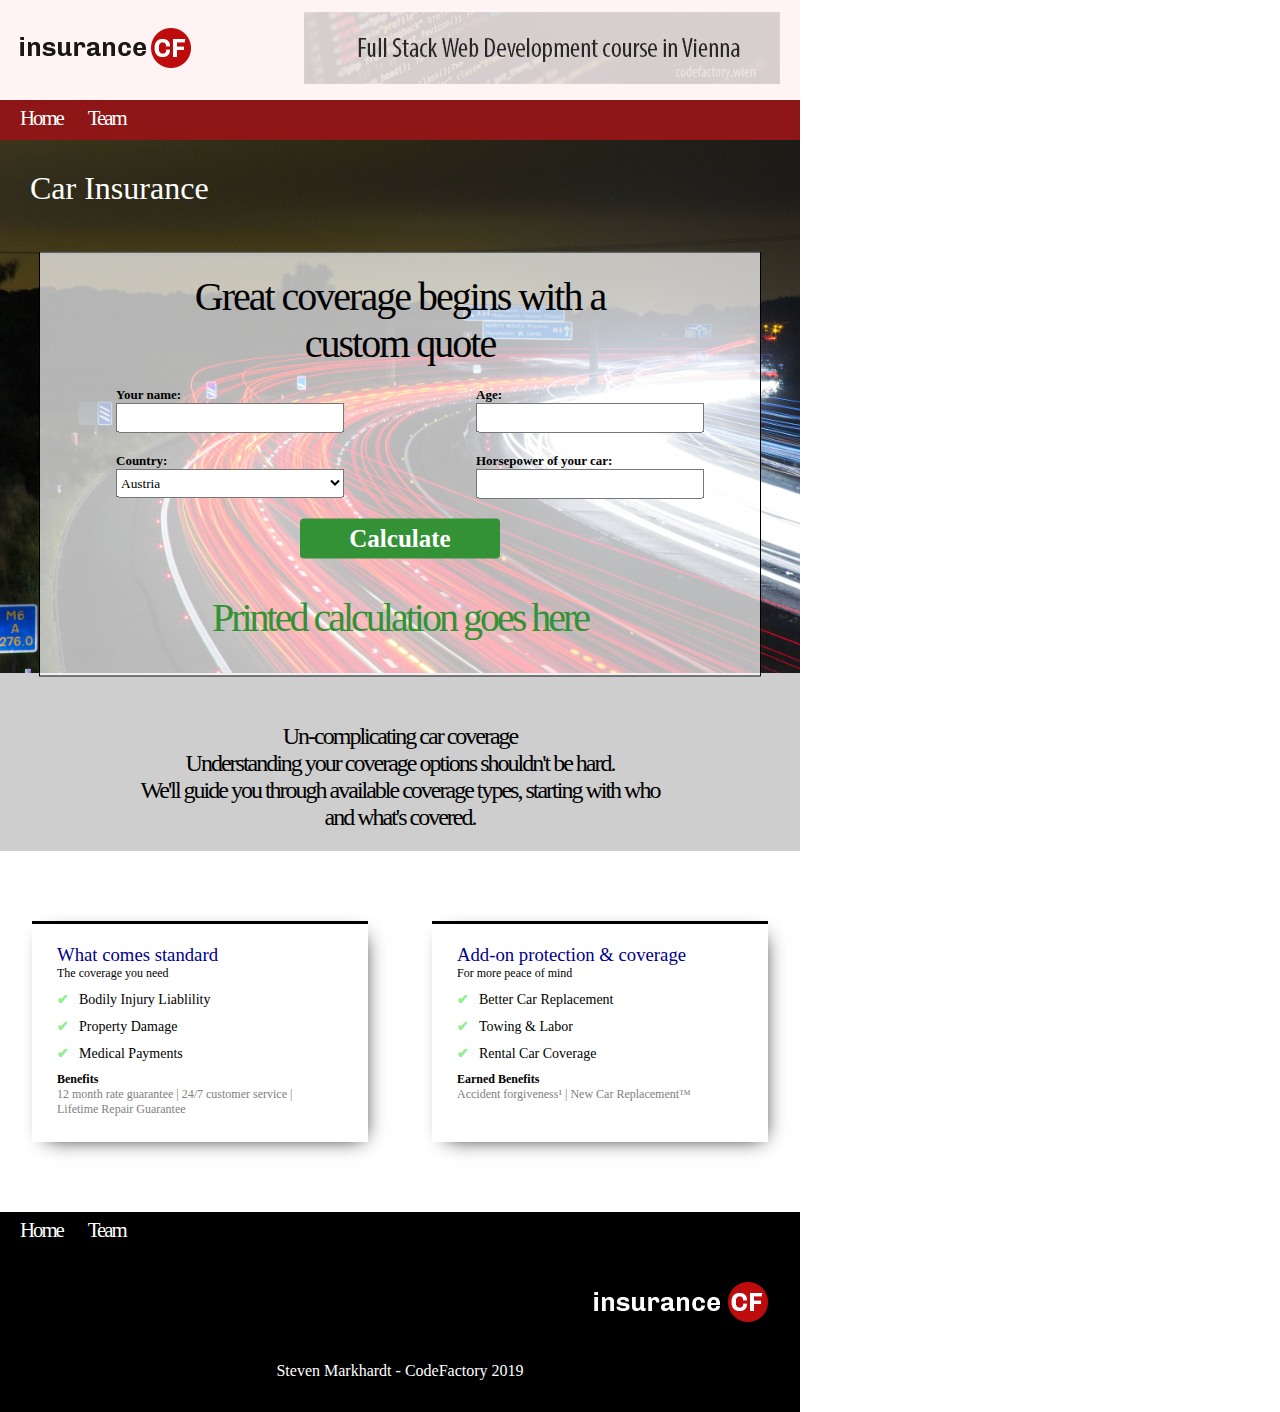
<file: index.html>
<!-- Media Query @ 480px -->
<!DOCTYPE html>
<html>

<head>
    <title>Insurance CF</title>
    <link rel="stylesheet" type="text/css" href="css/style.css">
</head>

<body>
    <header>
        <div class="insurancelogo">
            <img src="img/logo.png" alt="Insurance CF">
        </div>
        <div class="topban">
            <img src="img/banner.png" alt="FSWD Banner">
        </div>
    </header>
    <nav>
        <a href="index.html" title="">Home</a>
        <a href="team.html" title="">Team</a>
    </nav>
    <div class="heroimg">
        <div>
            <h1>Car Insurance</h1>
        </div>
        <div class="jsbanner">
            <h5>Great coverage begins with a custom quote</h5>
            <div class="jsflex">
                <div class="jsbox">
                    <h6>Your name:</h6>
                    <input id="fullname" type="text">
                    <br>
                    <h6>Country:</h6>
                    <select id="country">
                        <option value="austria">Austria</option>
                        <option value="hungary">Hungary</option>
                        <option value="greece">Greece</option>
                    </select>
                </div>
                <div class="jsbox">
                    <h6>Age:</h6>
                    <input id="age" type="text">
                    <h6>Horsepower of your car:</h6>
                    <input id="horse_power" type="text">
                </div>
            </div>
            <button type="button" class="button" onclick="calculateInsurance()">Calculate</button>
            <h6 id="result">Printed calculation goes here</h6>
        </div>
        <img src="img/traffic-332857_1920.jpg" alt="Traffic">
        <div class="mid">
            <h2 class="toptext">Un-complicating car coverage</h2>
            <h2>Understanding your coverage options shouldn't be hard.</h2>
            <h2>We'll guide you through available coverage types, starting with who and what's covered.</h2>
        </div>
    </div>
    <div class="flex">
        <div class="boxed">
            <h3>What comes standard</h3>
            <h4>The coverage you need</h4>
            <ul>
                <li>Bodily Injury Liablility</li>
                <li>Property Damage</li>
                <li>Medical Payments</li>
            </ul>
            <h4><b>Benefits</b></h4>
            <p>12 month rate guarantee | 24/7 customer service | Lifetime Repair Guarantee</p>
        </div>
        <div class="boxed">
            <h3>Add-on protection & coverage</h3>
            <h4>For more peace of mind</h4>
            <ul>
                <li>Better Car Replacement</li>
                <li>Towing & Labor</li>
                <li>Rental Car Coverage</li>
            </ul>
            <h4><b>Earned Benefits</b></h4>
            <p>Accident forgiveness¹ | New Car Replacement™ </p>
        </div>
    </div>
    <footer>
        <nav class="foot">
            <a href="index.html" title="">Home</a>
            <a href="team.html" title="">Team</a>
        </nav>
        <div class="footimg">
            <img src="img/logo-inv.png" style="margin-right: 2.5vw;" alt="Insurance CF"></div>
        <br>
        <br>
        <br>
        <div class="credits">Steven Markhardt - CodeFactory 2019</div>
    </footer>
    <script src="js/script.js"></script>
</body>

</html>
</file>
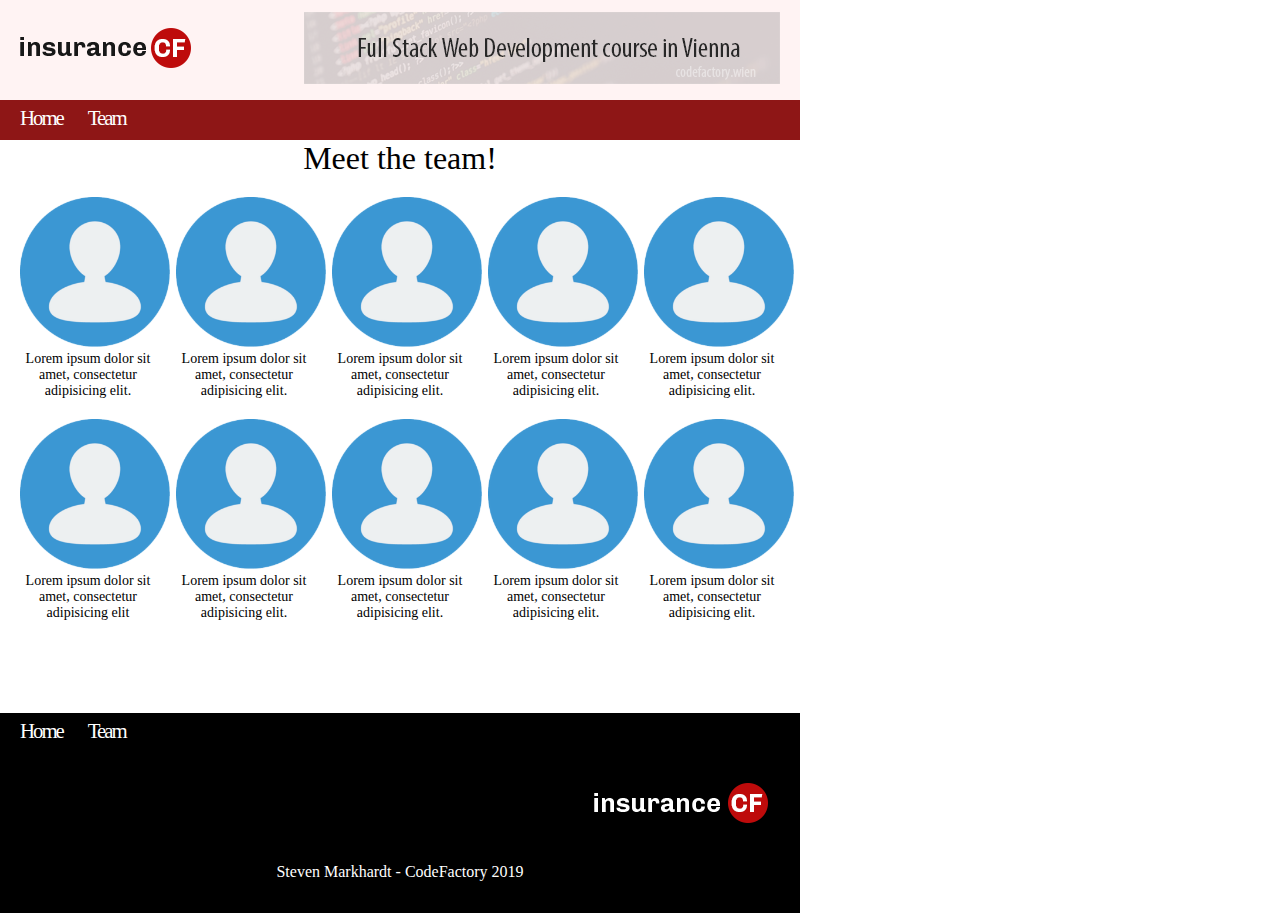
<file: team.html>
<!-- Media Query @ 480px -->
<!DOCTYPE html>
<html>

<head>
    <title>Insurance CF</title>
    <link rel="stylesheet" type="text/css" href="css/style.css">
</head>

<body>
    <header>
        <div class="insurancelogo">
            <img src="img/logo.png" alt="Insurance CF">
        </div>
        <div class="topban">
            <img src="img/banner.png" alt="FSWD Banner">
        </div>
    </header>
    <nav>
        <a href="index.html" title="">Home</a>
        <a href="team.html" title="">Team</a>
    </nav>
    <h1 id="team">Meet the team!</h1>
    <div class="teamflex">
        <div class="teammem">
            <img src="img/default-user.jpg" alt="">
            <h2>Lorem ipsum dolor sit amet, consectetur adipisicing elit.</h2>
        </div>
                <div class="teammem">
            <img src="img/default-user.jpg" alt="">
            <h2>Lorem ipsum dolor sit amet, consectetur adipisicing elit.</h2>
        </div>
                <div class="teammem">
            <img src="img/default-user.jpg" alt="">
            <h2>Lorem ipsum dolor sit amet, consectetur adipisicing elit.</h2>
        </div>
                <div class="teammem">
            <img src="img/default-user.jpg" alt="">
            <h2>Lorem ipsum dolor sit amet, consectetur adipisicing elit.</h2>
        </div>
                <div class="teammem">
            <img src="img/default-user.jpg" alt="">
            <h2>Lorem ipsum dolor sit amet, consectetur adipisicing elit.</h2>
        </div>
                <div class="teammem">
            <img src="img/default-user.jpg" alt="">
            <h2>Lorem ipsum dolor sit amet, consectetur adipisicing elit</h2>
        </div>
                <div class="teammem">
            <img src="img/default-user.jpg" alt="">
            <h2>Lorem ipsum dolor sit amet, consectetur adipisicing elit.</h2>
        </div>
                <div class="teammem">
            <img src="img/default-user.jpg" alt="">
            <h2>Lorem ipsum dolor sit amet, consectetur adipisicing elit.</h2>
        </div>
                <div class="teammem">
            <img src="img/default-user.jpg" alt="">
            <h2>Lorem ipsum dolor sit amet, consectetur adipisicing elit.</h2>
        </div>
                <div class="teammem">
            <img src="img/default-user.jpg" alt="">
            <h2>Lorem ipsum dolor sit amet, consectetur adipisicing elit.</h2>
        </div>
    </div>
    <div class="space"></div>
    <footer>
        <nav class="foot">
            <a href="index.html" title="">Home</a>
            <a href="team.html" title="">Team</a>
        </nav>
        <div class="footimg">
            <img src="img/logo-inv.png" style="margin-right: 2.5vw;" alt="Insurance CF"></div>
        <br>
        <br>
        <br>
        <div class="credits">Steven Markhardt - CodeFactory 2019</div>
    </footer>
</body>

</html
</file>
<file: css/style.css>
@charset "UTF-8";
* {
  margin: 0;
  padding: 0;
  font-family: "Open Sans Condensed";
  font-weight: normal; }

body {
  max-width: 800px; }

header {
  height: 100px;
  width: 100%;
  background-color: #FFF3F3;
  display: inline-flex;
  justify-content: space-between;
  align-items: middle; }

.insurancelogo {
  align-self: center;
  padding-left: 20px; }

.topban {
  align-self: center;
  margin-right: 20px; }

nav {
  width: 100%;
  height: 40px;
  background-color: #8E1616; }

.foot {
  width: 100%;
  height: 40px;
  background-color: black; }

nav a {
  font-size: 1.3em;
  margin-left: 15px;
  padding-top: 5px;
  display: block;
  float: left;
  text-decoration: none;
  color: white;
  letter-spacing: -2px;
  padding: 6px 5px; }

nav a:hover {
  background-color: white;
  color: black; }

.heroimg {
  position: relative;
  text-align: center;
  width: 100%; }

.heroimg img {
  display: block;
  width: 100%;
  height: auto; }

.heroimg h1 {
  color: #fff;
  position: absolute;
  top: 30px;
  left: 30px; }

.jsbanner {
  position: absolute;
  top: 45.5%;
  left: 50%;
  transform: translate(-50%, -50%);
  border: 1px solid black;
  width: 90%;
  background-color: rgba(255, 255, 255, 0.7);
  text-align: center; }

.jsbanner h5 {
  font-size: 40px;
  letter-spacing: -2px;
  padding: 0 20%;
  margin-top: 20px; }

.jsbox {
  margin-right: 30px; }

.jsbox h6 {
  font-size: 13px;
  font-weight: bold;
  margin-top: 20px; }

.mid {
  text-align: center;
  background-color: #CECECE;
  padding-bottom: 20px; }

.jsflex {
  display: flex;
  justify-content: space-around;
  text-align: initial;
  width: 100%; }

.jsbanner > h6 {
  font-size: 40px;
  letter-spacing: -3px;
  color: #339235;
  margin: 35px 0; }

.mid h2 {
  letter-spacing: -2px;
  padding-left: 129px;
  padding-right: 129px; }

.toptext {
  padding-top: 50px; }

.button {
  height: 40px;
  width: 200px;
  background-color: #339235;
  border-radius: 20px;
  color: white;
  font-weight: bold;
  font-size: 25px;
  margin-top: 20px;
  border: none;
  border-radius: 4px;
  cursor: pointer; }

input[type=text], select {
  width: 120%; }

input[type=text] {
  padding: 5px 5px; }

select {
  padding: 5px 0px;
  width: 128%; }

.flex {
  display: flex;
  justify-content: space-between; }

.boxed {
  width: 37%;
  border-top: 3px solid black;
  margin: 70px 2.5vw;
  padding-left: 50px;
  box-shadow: 5px 6px 20px -10px; }

.boxed h3 {
  padding-top: 20px;
  color: darkblue;
  margin-left: -25px; }

.boxed h4 {
  margin-left: -25px;
  font-size: 12px; }

.boxed p {
  color: grey;
  font-size: 12px;
  padding-right: 50px;
  padding-bottom: 25px;
  margin-left: -25px; }

h4 b {
  font-weight: bold;
  font-size: 12px;
  padding-top: 10px; }

ul {
  list-style: none; }

ul li:before {
  content: "✔";
  color: lightgreen;
  font-weight: bold;
  margin-right: 10px; }

li {
  margin: 10px 0px;
  margin-left: -25px;
  font-size: 14px; }

footer {
  height: 200px;
  width: 100%;
  background-color: black;
  text-align: center; }

.footimg {
  width: 100%;
  background-color: black;
  display: inline-flex;
  justify-content: flex-end;
  align-items: center;
  margin-top: 30px; }

.credits {
  color: white;
  display: inline-block; }

.teamflex {
  display: flex;
  justify-content: space-evenly;
  flex-wrap: wrap; }

.teammem {
  width: 17%;
  margin-top: 20px; }

.teammem img {
  width: 150px; }

.teammem h2 {
  font-size: 14px;
  text-align: center; }

#team {
  text-align: center; }

.space {
  height: 92px; }

/* Media Query for 480px */
@media only screen and (max-width: 30em) {
  div.topban {
    display: none; }

  div.jsbanner {
    top: 37%; }

  .jsbanner h5 {
    font-size: 25px; }

  .jsbanner > h6 {
    font-size: 25px; }

  div.heroimg {
    height: 100%; }

  .heroimg img {
    height: 500px; }

  .heroimg h1 {
    display: none; }

  div.jsflex {
    flex-wrap: wrap; }

  div.jsbox {
    width: 100%; }

  input[type=text] {
    width: 100%; }

  select {
    width: 104%; }

  input[type=text], select {
    margin-left: 5px; }

  .jsbox h6 {
    margin-left: 5px; }

  h2.toptext {
    padding-top: 80px; }

  .mid h2 {
    padding-left: 80px;
    padding-right: 80px; }

  div.flex {
    flex-wrap: wrap; }

  div.boxed {
    width: 85%;
    margin: 20px 2.5vw; }

  div.teammem {
    width: 33%; } }

/*# sourceMappingURL=style.css.map */
</file>
